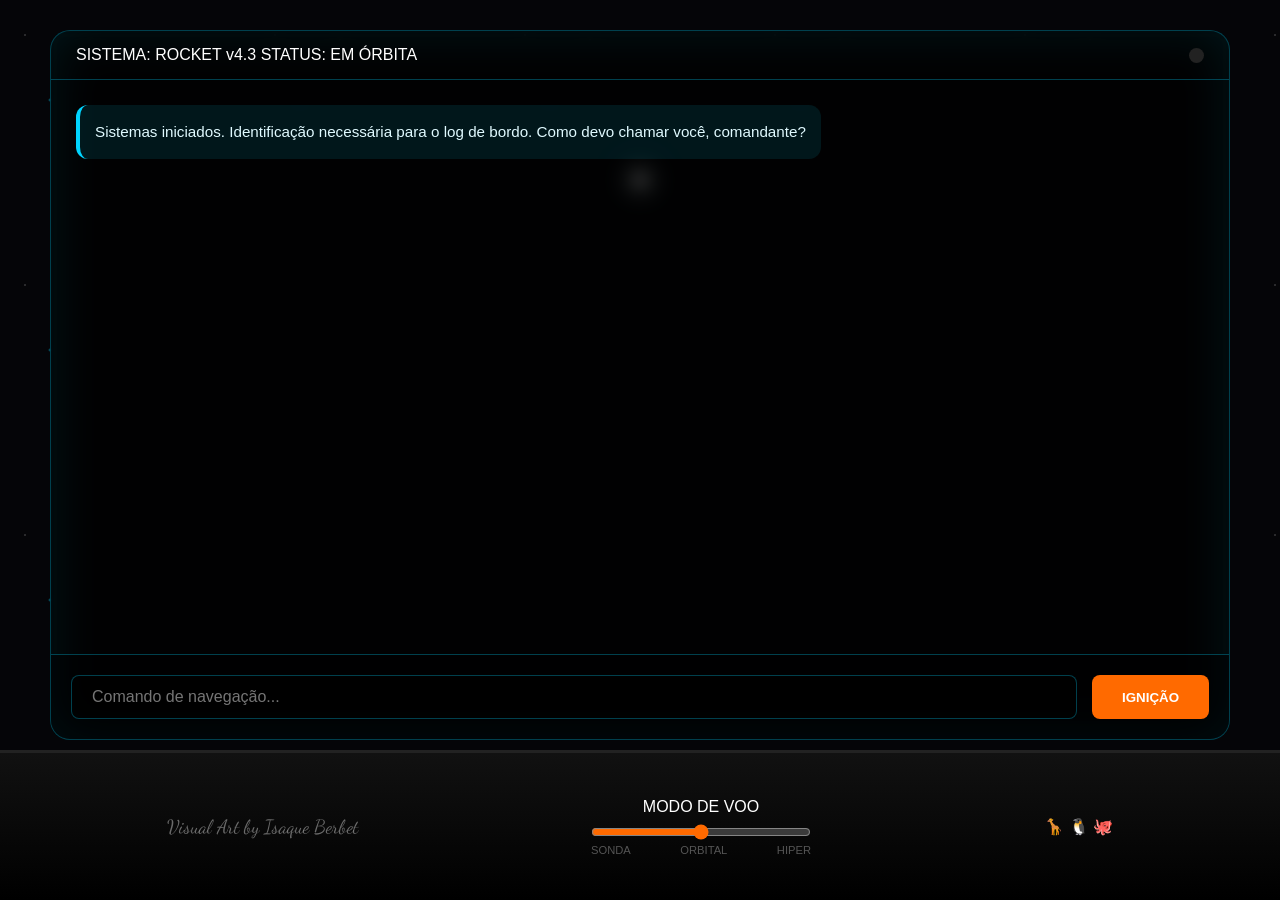
<file: index.html>
<!DOCTYPE html>
<html lang="pt-br">
<head>
    <meta charset="UTF-8">
    <meta name="viewport" content="width=device-width, initial-scale=1.0">
    <title>LUMI Rocket | Cockpit v4.3</title>
    <link rel="stylesheet" href="style.css">
    <link href="https://fonts.googleapis.com/css2?family=Dancing+Script&display=swap" rel="stylesheet">
</head>
<body class="mode-orbital"> <div id="cockpit-container">
        
        <div id="deep-space">
            <div id="star-samuel" class="interactive-lore" data-target="105"></div>
            <div class="star-field"></div>
        </div>

        <main id="hud-glass">
            <header id="hud-header">
                <div class="telemetry">
                    <span>SISTEMA: ROCKET v4.3</span>
                    <span id="lumi-status">STATUS: EM ÓRBITA</span>
                </div>
                <div class="core-lantern" id="lantern-indicator"></div>
            </header>

            <section id="chat-output">
                </section>

            <footer id="hud-input-area">
                <input type="text" id="user-input" placeholder="Comando de navegação..." autocomplete="off">
                <button id="btn-ignition">IGNIÇÃO</button>
            </footer>
        </main>

        <nav id="dashboard">
            <div id="isaque-seal" class="interactive-lore" data-target="106">
                Visual Art by Isaque Berbet
            </div>

            <div id="manche-control">
                <label for="flight-stick">MODO DE VOO</label>
                <div class="stick-wrapper">
                    <input type="range" min="0" max="2" value="1" id="flight-stick" step="1">
                    <div class="stick-labels">
                        <span>SONDA</span>
                        <span>ORBITAL</span>
                        <span>HIPER</span>
                    </div>
                </div>
            </div>

            <div id="fuselage-badges">
                <span class="badge mission-passed" title="v4.1 - Girafa Mergulhadora">🦒</span>
                <span class="badge mission-passed" title="v4.2 - Pinguim Astronauta">🐧</span>
                <span class="badge current-mission" title="v4.3 - Polvo Filósofo">🐙</span>
            </div>
        </nav>

    </div>

    <script src="cerebro.js"></script>
    <script src="script.js"></script>
</body>
</html>
</file>
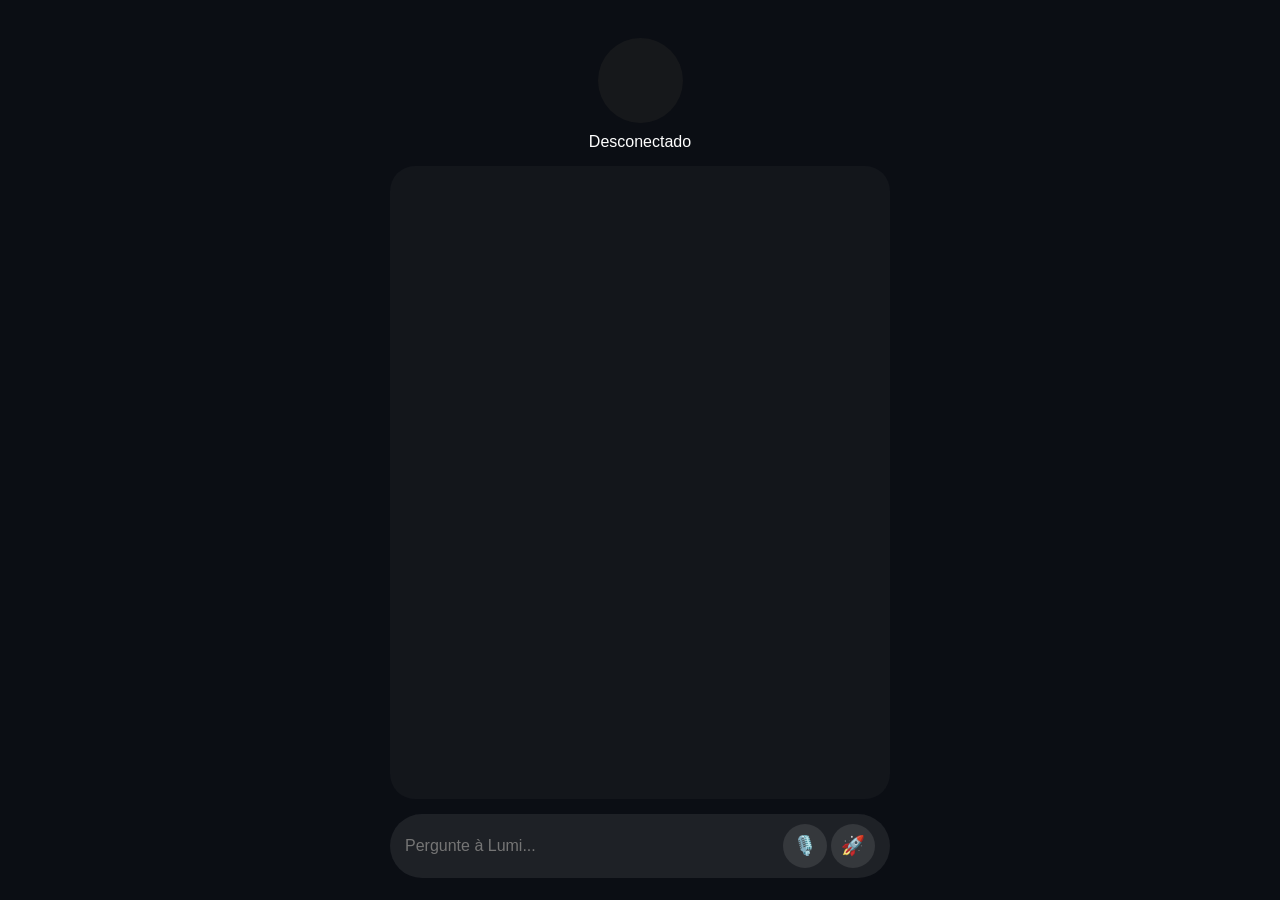
<file: pinky/index.html>
<!DOCTYPE html>
<html lang="pt-br">
<head>
    <meta charset="UTF-8">
    <meta name="viewport" content="width=device-width, initial-scale=1.0, maximum-scale=1.0, user-scalable=no">
    <title>LUMI - Pinky Gold 5.2</title>
    <link rel="stylesheet" href="style.css">
</head>
<body>
    <div id="app">
        <header id="lumi-header">
            <div id="lumi-focus" class="lumi-off"></div>
            <p id="lumi-status">Sintonizando...</p>
        </header>
        
        <main id="chat-container">
            <div id="messages"></div>
        </main>

        <footer class="input-area">
            <input type="text" id="user-input" placeholder="Pergunte à Lumi..." autocomplete="off">
            
            <div class="botoes-acao" id="group-normal">
                <button id="stt-btn" title="Segure para falar">🎙️</button>
                <button id="send-btn" title="Enviar texto">🚀</button>
            </div>

            <div class="botoes-acao" id="group-speed" style="display: none;">
                <button id="slow-btn" title="Mais lento">🐢</button>
                <button id="fast-btn" title="Mais rápido">⚡</button>
            </div>
        </footer>
    </div>
    <script src="script.js"></script>
</body>
</html>
</file>
<file: style.css>
/* --- CORES E VARIÁVEIS --- */
:root {
    --core-blue: #00d4ff;
    --rocket-orange: #ff6a00;
    --space-black: #050508;
    --panel-border: rgba(0, 212, 255, 0.3);
    --glass-bg: rgba(0, 0, 0, 0.75);
    --hud-blur: 10px;
    --star-opacity: 0.5;
}

/* MODOS DE VOO */
.mode-sonda { --hud-blur: 0px; --glass-bg: rgba(0, 0, 0, 0.95); --star-opacity: 0.1; }
.mode-orbital { --hud-blur: 8px; --star-opacity: 0.5; }
.mode-hiper { --hud-blur: 18px; --glass-bg: rgba(10, 20, 30, 0.5); --star-opacity: 1; }

/* --- RESET ESTRUTURAL --- */
* { margin: 0; padding: 0; box-sizing: border-box; }

body, html {
    width: 100%; height: 100vh;
    background-color: var(--space-black);
    color: #fff;
    font-family: 'Segoe UI', Tahoma, sans-serif;
    overflow: hidden; /* Trava o scroll da página principal */
}

#cockpit-container {
    display: flex;
    flex-direction: column;
    height: 100vh;
    width: 100vw;
    position: relative;
}

/* --- CAMADA 0: O ESPAÇO (Warp Drive) --- */
#deep-space {
    position: absolute; top: 0; left: 0;
    width: 100%; height: 100%;
    z-index: 0;
    pointer-events: none;
    overflow: hidden;
}

.star-field {
    width: 300%; height: 300%;
    background-image: 
        radial-gradient(1px 1px at 25px 35px, #fff, transparent),
        radial-gradient(2px 2px at 50px 100px, #00d4ff, transparent),
        radial-gradient(1px 1px at 90px 40px, #fff, transparent);
    background-size: 250px 250px;
    opacity: var(--star-opacity);
    animation: warpDrive 120s linear infinite;
}

@keyframes warpDrive {
    from { transform: translate(0, 0); }
    to { transform: translate(-500px, -500px); }
}

#star-samuel {
    position: absolute; top: 20%; left: 50%;
    width: 10px; height: 10px;
    background: #fff; border-radius: 50%;
    box-shadow: 0 0 20px 5px #fff, 0 0 40px var(--core-blue);
    z-index: 2;
    cursor: pointer;
    pointer-events: auto; /* IMPORTANTE: Garante que o clique funcione */
    transform: translate(-50%, -50%);
    animation: pulseSamuel 4s infinite ease-in-out;
}

/* --- CAMADA 1: O HUD (VIDRO) --- */
#hud-glass {
    flex: 1; /* Ocupa o espaço entre o topo e o dashboard */
    margin: 30px 50px 10px 50px;
    border: 1px solid var(--panel-border);
    border-radius: 20px;
    background: var(--glass-bg);
    backdrop-filter: blur(var(--hud-blur));
    display: flex;
    flex-direction: column;
    z-index: 5;
    overflow: hidden;
    box-shadow: inset 0 0 50px rgba(0, 212, 255, 0.1);
}

#hud-header {
    padding: 15px 25px;
    border-bottom: 1px solid var(--panel-border);
    display: flex; justify-content: space-between; align-items: center;
}

#chat-output {
    flex: 1;
    padding: 25px;
    overflow-y: auto; /* Scroll apenas aqui dentro */
    display: flex;
    flex-direction: column;
    gap: 20px;
}

/* ESTILO DAS MENSAGENS */
.msg { max-width: 85%; padding: 15px; border-radius: 12px; line-height: 1.6; font-size: 0.95rem; }
.msg-rocket { align-self: flex-start; background: rgba(0, 212, 255, 0.1); border-left: 4px solid var(--core-blue); color: #e0faff; }
.msg-user { align-self: flex-end; background: rgba(255, 255, 255, 0.08); border-right: 4px solid #888; text-align: right; }

#hud-input-area {
    padding: 20px;
    background: rgba(0, 0, 0, 0.4);
    border-top: 1px solid var(--panel-border);
    display: flex; gap: 15px;
}

#user-input {
    flex: 1; background: rgba(0,0,0,0.5); border: 1px solid var(--panel-border);
    color: #fff; padding: 12px 20px; border-radius: 8px; outline: none;
    font-size: 1rem;
}

#btn-ignition {
    background: var(--rocket-orange); color: white; border: none;
    padding: 0 30px; border-radius: 8px; cursor: pointer;
    font-weight: bold; transition: 0.3s;
}

/* --- CAMADA 2: DASHBOARD --- */
#dashboard {
    height: 150px;
    background: linear-gradient(0deg, #000 0%, #111 100%);
    border-top: 3px solid #222;
    display: flex; justify-content: space-around; align-items: center;
    z-index: 10;
    padding: 0 50px;
}

#isaque-seal { 
    font-family: 'Dancing Script', cursive; 
    font-size: 1.2rem; 
    color: rgba(255,255,255,0.4);
    cursor: pointer;
}

#manche-control { display: flex; flex-direction: column; align-items: center; gap: 8px; }
.stick-labels { display: flex; justify-content: space-between; width: 220px; font-size: 0.7rem; color: #555; }
#flight-stick { width: 220px; cursor: pointer; accent-color: var(--rocket-orange); }

/* ANIMAÇÕES */
@keyframes pulseSamuel {
    0%, 100% { transform: translate(-50%, -50%) scale(1); opacity: 0.7; }
    50% { transform: translate(-50%, -50%) scale(1.5); opacity: 1; box-shadow: 0 0 30px 10px #fff; }
}

.core-lantern { width: 15px; height: 15px; border-radius: 50%; background: #222; transition: 0.5s; }
.active-lantern { background: var(--core-blue); box-shadow: 0 0 20px var(--core-blue); }
</file>
<file: pinky/style.css>
:root {
    --lumi-turquesa: #00ced1;
    --lumi-purple: #d199ff;
    --lumi-red: #ff6666;
}

* { box-sizing: border-box; margin: 0; padding: 0; font-family: 'Segoe UI', sans-serif; }

body {
    background-color: #0b0e14;
    color: white;
    height: 100vh;
    display: flex;
    justify-content: center;
    align-items: center;
    overflow: hidden;
}

#app {
    width: 95%;
    max-width: 500px;
    height: 95vh;
    display: flex;
    flex-direction: column;
}

#lumi-header { flex-shrink: 0; text-align: center; padding: 15px 0; }
#lumi-focus {
    width: 85px; height: 85px; border-radius: 50%;
    margin: 0 auto 10px;
    transition: all 0.5s cubic-bezier(0.4, 0, 0.2, 1);
}

.lumi-off { background: #222; opacity: 0.5; }
.lumi-idle { background: var(--lumi-turquesa); box-shadow: 0 0 30px var(--lumi-turquesa); }
.lumi-captando { background: #fff; box-shadow: 0 0 40px #fff; animation: pulsar 1.2s infinite; }
.lumi-acolhimento { background: var(--lumi-purple); box-shadow: 0 0 35px var(--lumi-purple); }
.lumi-drible { background: var(--lumi-red); box-shadow: 0 0 35px var(--lumi-red); }

@keyframes pulsar { 0%, 100% { transform: scale(1); } 50% { transform: scale(1.08); } }

#chat-container {
    flex: 1;
    background: rgba(255, 255, 255, 0.03);
    border-radius: 25px;
    margin-bottom: 15px;
    display: flex;
    flex-direction: column;
    overflow: hidden;
}

#messages {
    flex: 1;
    overflow-y: auto;
    padding: 20px;
    display: flex;
    flex-direction: column;
    gap: 15px;
}

#messages::-webkit-scrollbar { width: 4px; }
#messages::-webkit-scrollbar-thumb { background: rgba(255,255,255,0.1); border-radius: 10px; }

.dica-lumi {
    padding: 14px 18px;
    background: rgba(255, 255, 255, 0.05);
    border-left: 4px solid var(--lumi-turquesa);
    border-radius: 4px 20px 20px 4px;
    max-width: 85%;
    line-height: 1.6;
}

.msg-temp { border-left-color: var(--lumi-purple); font-style: italic; }

.input-area {
    background: rgba(255, 255, 255, 0.08);
    padding: 10px 15px;
    border-radius: 40px;
    display: flex;
    align-items: center;
    gap: 10px;
}

#user-input { flex: 1; background: transparent; border: none; color: white; outline: none; font-size: 1rem; }

button {
    width: 44px; height: 44px; border-radius: 50%; border: none;
    cursor: pointer; background: rgba(255, 255, 255, 0.1);
    color: white; font-size: 1.2rem; transition: 0.3s;
}

/* Bug 4: Botão agora cresce e pulsa em lilás ao gravar */
.btn-active { 
    background: var(--lumi-purple) !important; 
    transform: scale(1.2);
    animation: pulsar-btn 1s infinite;
}

@keyframes pulsar-btn { 0%, 100% { box-shadow: 0 0 0px var(--lumi-purple); } 50% { box-shadow: 0 0 20px var(--lumi-purple); } }
</file>
